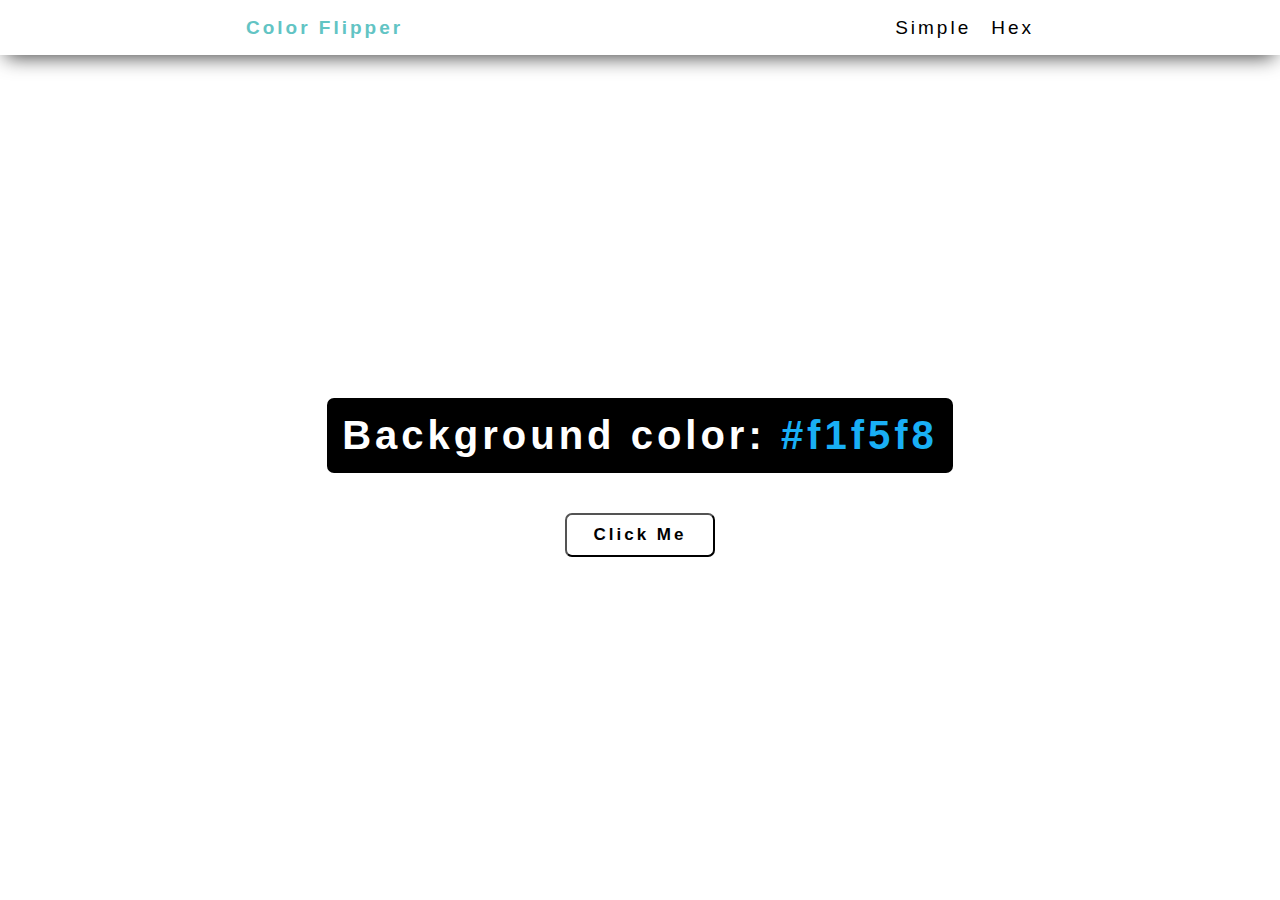
<file: index.html>
<!DOCTYPE html>
<html lang="en">
<head>
    <meta charset="UTF-8">
    <meta name="viewport" content="width=device-width, initial-scale=1.0">
    <title>Color Flipper</title>
    <link rel="stylesheet" href="style.css">
    <script defer src="app.js"></script>
</head>
<body>
    
    <nav>
        <div class="nav-center">
            <h4>Color Flipper</h4>
            <ul class="nav-links">
                <li>
                    <a href="index.html">Simple</a>
                </li>
                <li>
                    <a href="hex.html">Hex</a>
                </li>
            </ul>
        </div>
    </nav>

    <main>
        <div class="container">
            <h2>Background color: 
                <span class="color">
                #f1f5f8
                </span>
            </h2>
            <button class="btn btn-hero" id="btn">Click Me</button>
        </div>
    </main>
    
</body>
</html>
</file>
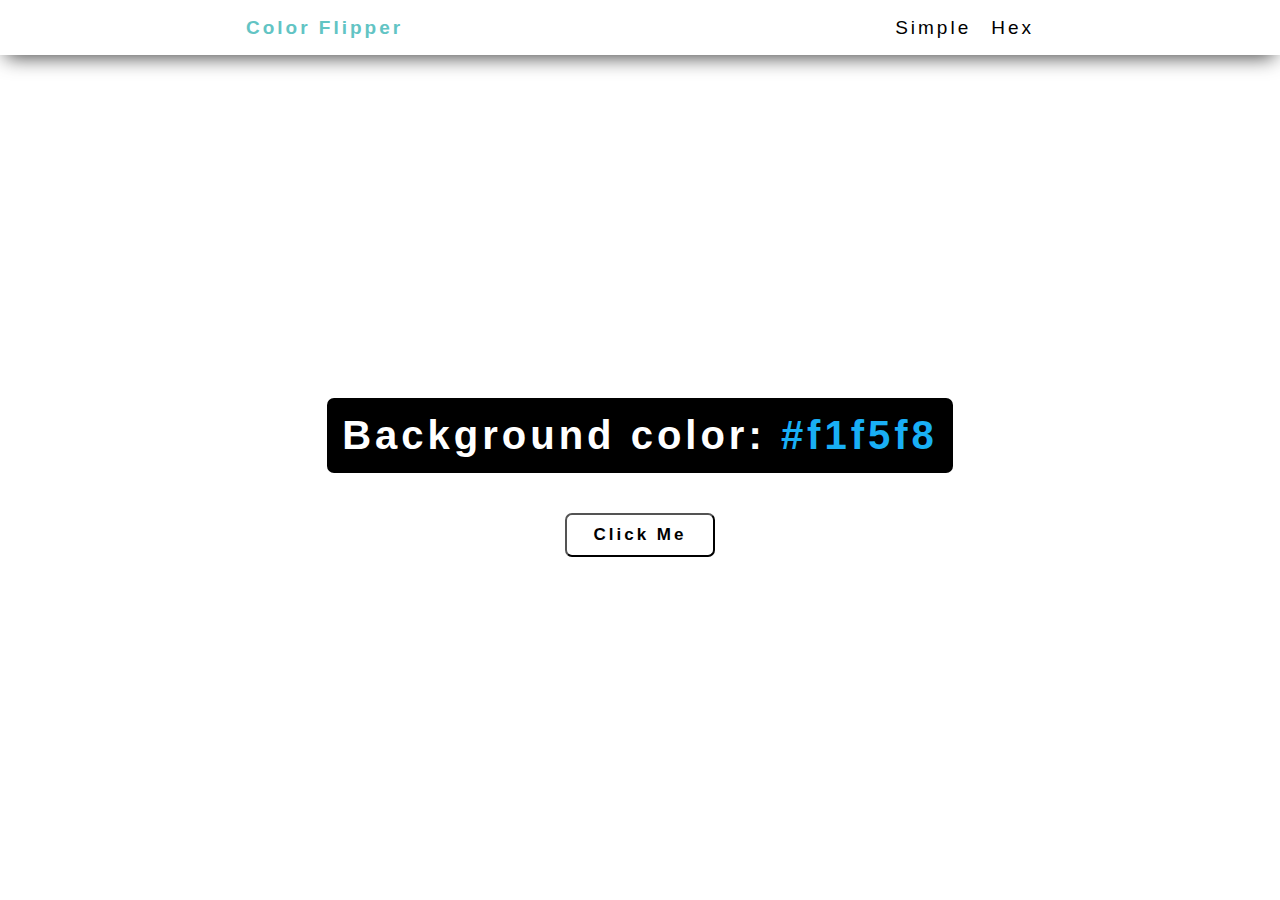
<file: hex.html>
<!DOCTYPE html>
<html lang="en">
<head>
    <meta charset="UTF-8">
    <meta name="viewport" content="width=device-width, initial-scale=1.0">
    <title>Color Flipper</title>
    <link rel="stylesheet" href="style.css">
    <script defer src="hex.js"></script>
</head>
<body>
    
    <nav>
        <div class="nav-center">
            <h4>Color Flipper</h4>
            <ul class="nav-links">
                <li>
                    <a href="index.html">Simple</a>
                </li>
                <li>
                    <a href="hex.html">Hex</a>
                </li>
            </ul>
        </div>
    </nav>

    <main>
        <div class="container">
            <h2>Background color: 
                <span class="color">
                    #f1f5f8
                </span>
            </h2>
            <button class="btn btn-hero" id="btn">Click Me</button>
        </div>
    </main>
    
</body>
</html>
</file>
<file: style.css>
*{
    margin: 0;
    padding: 0;
    box-sizing: border-box;
    font-family: 'Roboto', sans-serif;
}

.nav-center{
    height: 55px;
    display: flex;
    justify-content: space-around;
    align-items: center;
    font-size: 19px;
    box-shadow: 0px 8px 20px -6px rgba(0,0,0,0.75);
    background-color: #fff;
    letter-spacing: 3px;
}

.nav-center h4{
    color: rgb(98, 196, 196)
}

.nav-center ul li a{
    text-decoration: none;
    color: #000;
}

.nav-center ul li a:hover{
    color: rgb(98, 196, 196);
}

.nav-center ul{
    list-style: none;
    display: flex;
    gap: 20px;
}

main{
    display: flex;
    width: 100%;
    height: calc(100vh - 55px);
    align-items: center;
    justify-content: center;
}

.container h2{
    background-color: #000;
    color: #fff;
    padding: 15px;
    border-radius: 7px;
    font-size: 40px;
    letter-spacing: 4px;
    text-align: center;
}

.container span {
    color: rgb(25, 175, 245);
}

.container{
    display: flex;
    flex-direction: column;
    align-items: center;
    gap: 40px;
}

button{
    width: 150px;
    background-color: transparent;
    padding: 10px;
    border-radius: 7px;
    letter-spacing: 3px;
    font-size: 17px;
    font-weight: 700;
    cursor: pointer;
    outline: none;
    transition: 0.3s all;
    display: flex;
    justify-content: center;
}

button:hover{
    background-color: #000;
    color: #fff;
}

@media (max-width: 700px) {
    .container h2{
        font-size: 25px;
    }

    .container button{
        width: 120px;
        letter-spacing: 2px;
        font-size: 17px;
    }
}

@media (max-width: 470px){
    h4{
        display: none;
    }

    .container h2{
        margin: 0px 10px;
        font-size: 22px;
    }
}
</file>
